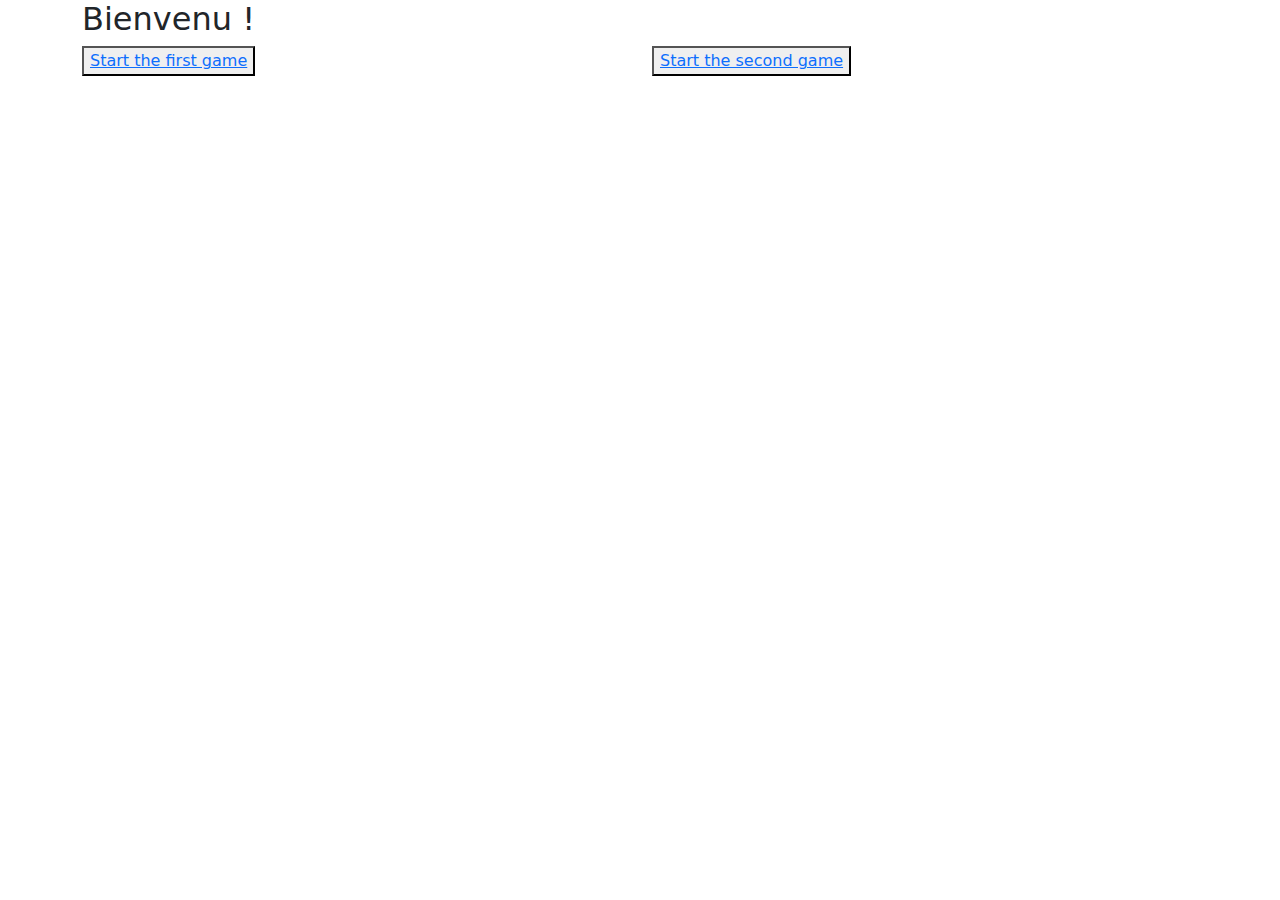
<file: index.html>
<!DOCTYPE html>
<html lang="en">
<head>
    <meta charset="UTF-8">
    <meta name="viewport" content="width=device-width, initial-scale=1.0">
    <link href="https://cdn.jsdelivr.net/npm/bootstrap@5.3.3/dist/css/bootstrap.min.css" rel="stylesheet" integrity="sha384-QWTKZyjpPEjISv5WaRU9OFeRpok6YctnYmDr5pNlyT2bRjXh0JMhjY6hW+ALEwIH" crossorigin="anonymous">
    <script src="scriptProjet1.js"></script>
    <title>Acceuil</title>
</head>

<body>

    <script src="https://code.jquery.com/jquery-3.5.1.slim.min.js"></script>
    <script src="https://cdn.jsdelivr.net/npm/@popperjs/core@2.5.2/dist/umd/popper.min.js"></script>
    <script src="https://stackpath.bootstrapcdn.com/bootstrap/4.5.2/js/bootstrap.min.js"></script>

    <main>

        <div class="container justify-center">
            <div class="row">
            
                <div class="col">
                    <h2>Bienvenu !</h2>
                </div>
            </div>

            <div class="row">
                <div class="col">
                    <button>
                        <a href="projet.html">Start the first game</a>
                    </button>
                </div>
                <div class="col">
                    <button>
                        <a href="projet2.html">Start the second game</a>
                    </button>
                </div>
            </div>
            
        </div>

    </main>



</body>
</html>
</file>
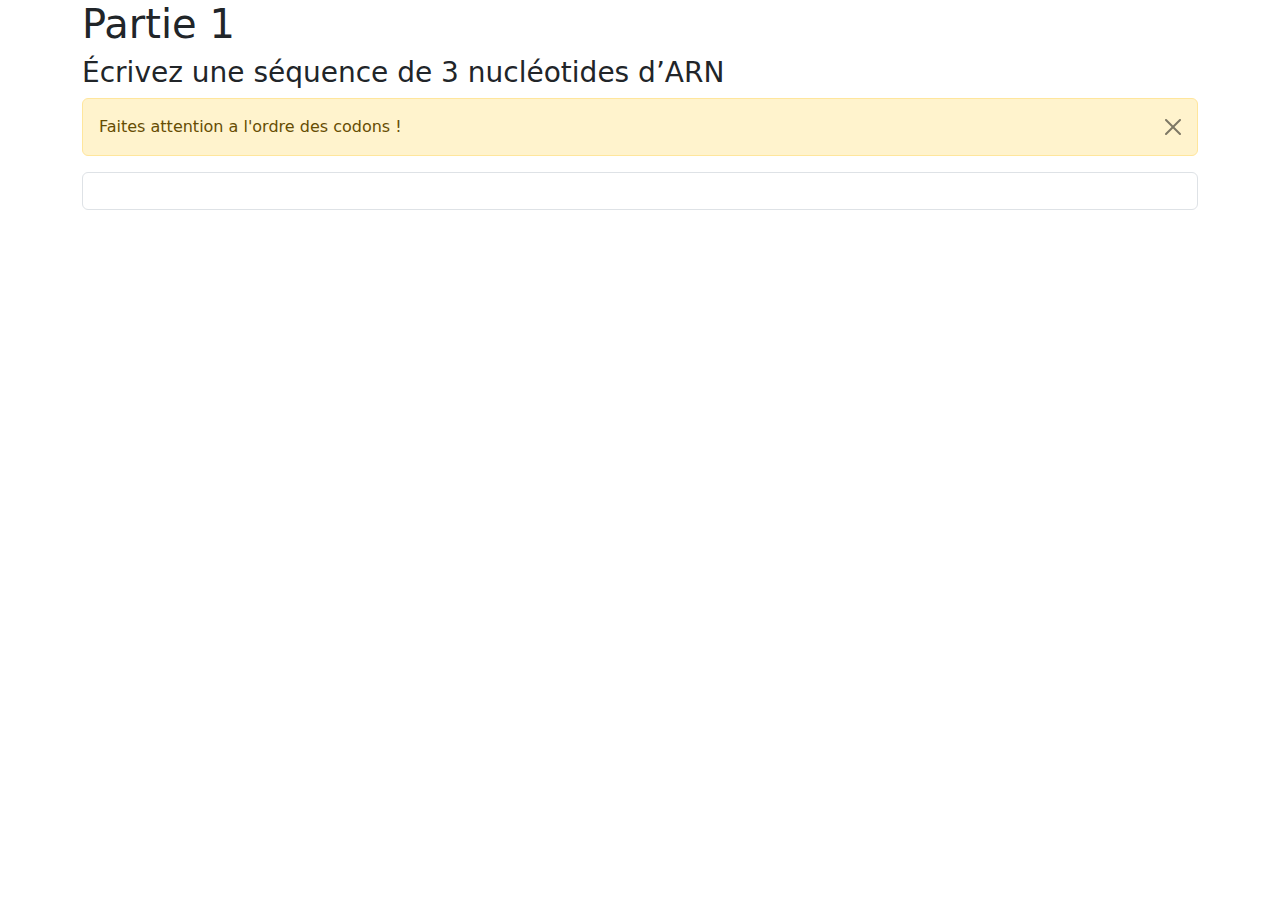
<file: projet.html>
<!DOCTYPE html>
<html lang="en">
<head>
    <meta charset="UTF-8">
    <meta name="viewport" content="width=device-width, initial-scale=1.0">
    <link href="https://cdn.jsdelivr.net/npm/bootstrap@5.3.3/dist/css/bootstrap.min.css" rel="stylesheet" integrity="sha384-QWTKZyjpPEjISv5WaRU9OFeRpok6YctnYmDr5pNlyT2bRjXh0JMhjY6hW+ALEwIH" crossorigin="anonymous">
    <script src="scriptProjet1.js"></script>
    <link rel="stylesheet" href="style.css">
    <title>Projet 1</title>
</head>

<body>

    <script src="https://cdn.jsdelivr.net/npm/bootstrap@5.3.3/dist/js/bootstrap.bundle.min.js" integrity="sha384-YvpcrYf0tY3lHB60NNkmXc5s9fDVZLESaAA55NDzOxhy9GkcIdslK1eN7N6jIeHz" crossorigin="anonymous"></script>

    <main>

        <div class="container justify-center">
            <h1>Partie 1 </h1>
            <h3>Écrivez une séquence de 3 nucléotides d’ARN </h3>


            <div class="alert alert-warning alert-dismissible fade show" role="alert">
                Faites attention a l'ordre des codons !
                <button type="button" class="btn-close" data-bs-dismiss="alert" aria-label="Close"></button>
              </div>


            <div id="inputARN">
                <input type="text" class="form-control" id="ARN" maxlength="3" oninput="displayImage()">
            </div>
            

            <div id="displayImageDiv">
                <h6></h6>
            </div>


        </div>

    </main>



</body>
</html>
</file>
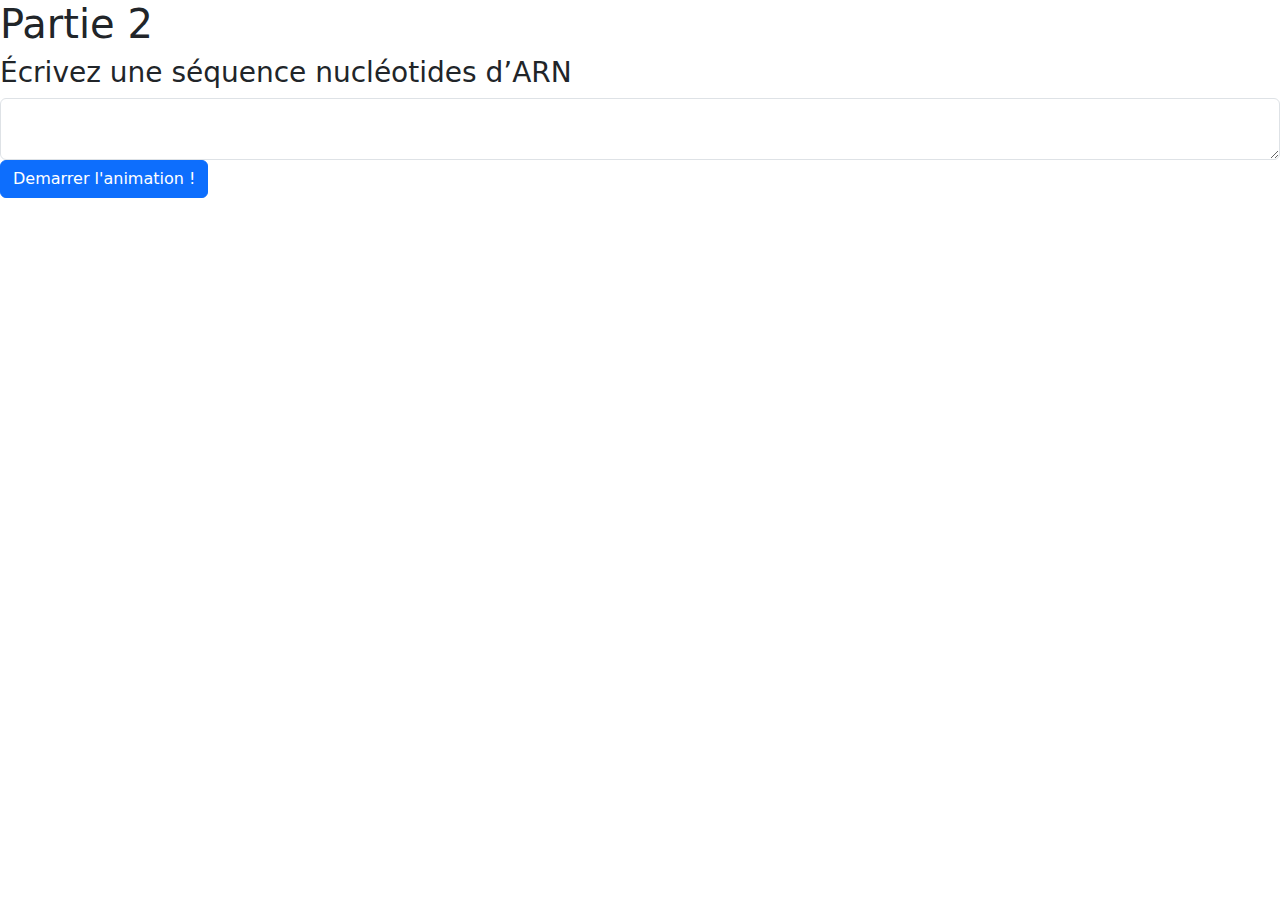
<file: projet2.html>
<!DOCTYPE html>
<html lang="en">
<head>
    <meta charset="UTF-8">
    <meta name="viewport" content="width=device-width, initial-scale=1.0">
    <link href="https://cdn.jsdelivr.net/npm/bootstrap@5.3.3/dist/css/bootstrap.min.css" rel="stylesheet" integrity="sha384-QWTKZyjpPEjISv5WaRU9OFeRpok6YctnYmDr5pNlyT2bRjXh0JMhjY6hW+ALEwIH" crossorigin="anonymous">
    <script src="scriptProjet1.js"></script>
    <link rel="stylesheet" href="style.css">
    <title>Partie 2</title>
</head>
<body>
    <script src="https://cdn.jsdelivr.net/npm/bootstrap@5.3.3/dist/js/bootstrap.bundle.min.js" integrity="sha384-YvpcrYf0tY3lHB60NNkmXc5s9fDVZLESaAA55NDzOxhy9GkcIdslK1eN7N6jIeHz" crossorigin="anonymous"></script>

    <main>

        <div class="container justify-center">

            </div class="row">
                <h1>Partie 2 </h1>
                <h3>Écrivez une séquence nucléotides d’ARN </h3>
            </div>

            </div class="row">
                <textarea class="form-control" id="inputARN_long" rows="2"></textarea>
            </div>

        </div class="row">
            <button class="btn btn-primary" id="btn-demarrer" type="submit" onclick="parcoursARN_long()" oninput="valid()">Demarrer l'animation !</button>
        </div>                                                                         
        </div>

        <div class="row justify-content-center" >
            <div class="col"> 
            <p id="sequence_animer"></p>
        </div>
        </div>
        <div class="row justify-content-center" > 
            <div class="col"> 
            <p id="animation"></p>
        </div>
        </div>

        <div class="container justify-center">
            <table class="table table-striped" id="outputTable">
            
            </table>
        </div>

    </main>
</file>
<file: style.css>
img {
  display: block;
  margin-left: auto;
  margin-right: auto;
  width: 25%;
  margin-top: 25px;
}
</file>
